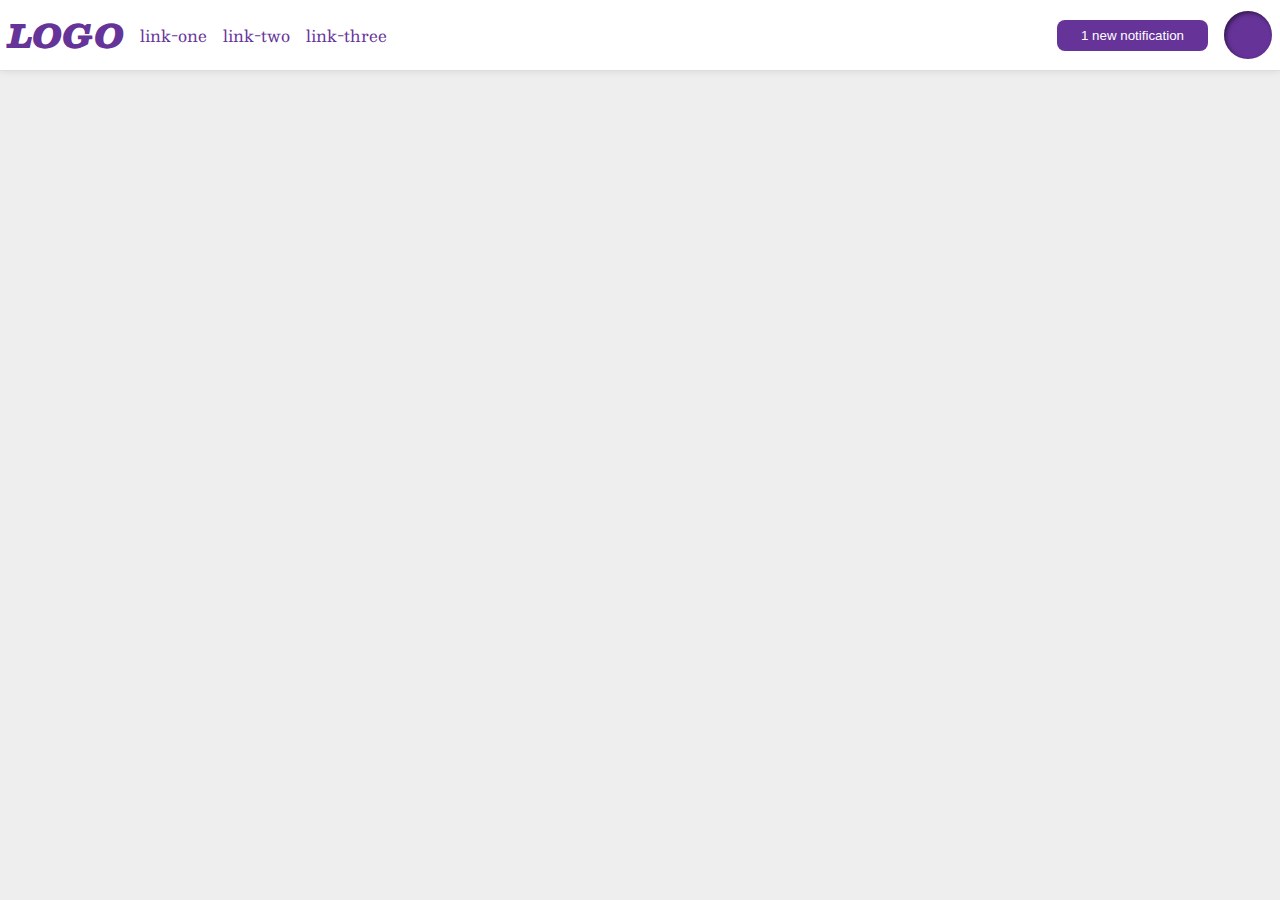
<file: flex/03-flex-header-2/index.html>
<!DOCTYPE html>
<html lang="en">
  <head>
    <meta charset="UTF-8">
    <meta http-equiv="X-UA-Compatible" content="IE=edge">
    <meta name="viewport" content="width=device-width, initial-scale=1.0">
    <title>Flex Header 2</title>
    <link rel="stylesheet" href="style.css">
  </head>
  <body>
    <div class="header">
      <div class="logo">
        LOGO
      </div>
      <ul class="links">
        <li><a href="google.com">link-one</a></li>
        <li><a href="google.com">link-two</a></li>
        <li><a href="google.com">link-three</a></li>
      </ul>
      <div class="header-right">
        <button class="notifications">
          1 new notification
        </button>
        <div class="profile-image"></div>
      </div>
    </div>
  </body>
</html>
</file>
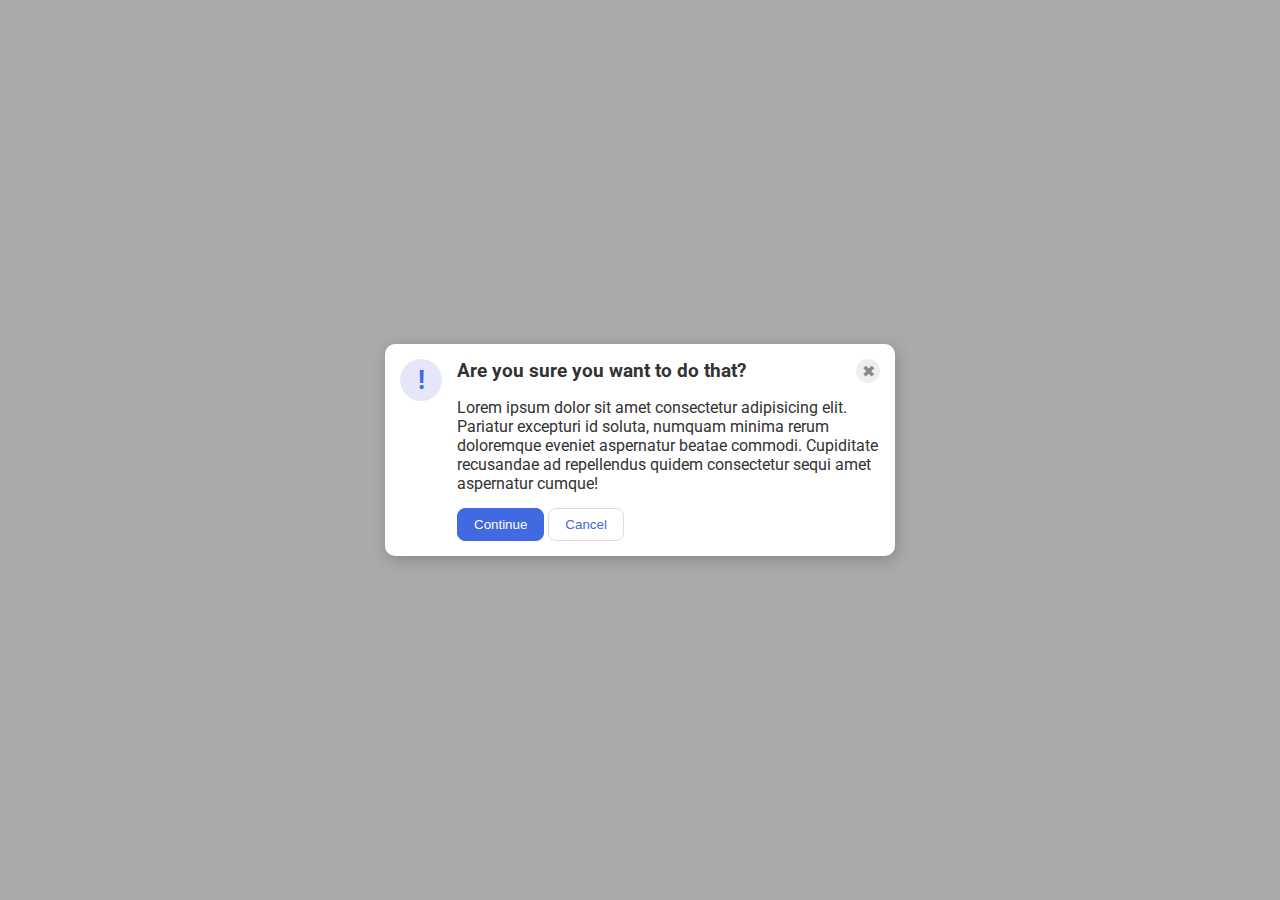
<file: flex/05-flex-modal/index.html>
<!DOCTYPE html>
<html lang="en">
  <head>
    <meta charset="UTF-8">
    <meta http-equiv="X-UA-Compatible" content="IE=edge">
    <meta name="viewport" content="width=device-width, initial-scale=1.0">
    <link rel="stylesheet" href="style.css">
    <title>Modal</title>
  </head>
  <body>
    <div class="modal">
      <div class="icon">!</div>
      <div class="container">
        <div class="header-container">
          <h3>Are you sure you want to do that?</h3>
          <div class="close-button">✖</div>
        </div>
        <div class="text">Lorem ipsum dolor sit amet consectetur adipisicing elit. Pariatur excepturi id soluta, numquam minima rerum doloremque eveniet aspernatur beatae commodi. Cupiditate recusandae ad repellendus quidem consectetur sequi amet aspernatur cumque!</div>
        <div class="button-container">
          <button class="continue">Continue</button>
          <button class="cancel">Cancel</button>
        </div>
      </div>
    </div>
  </body>
</html>
</file>
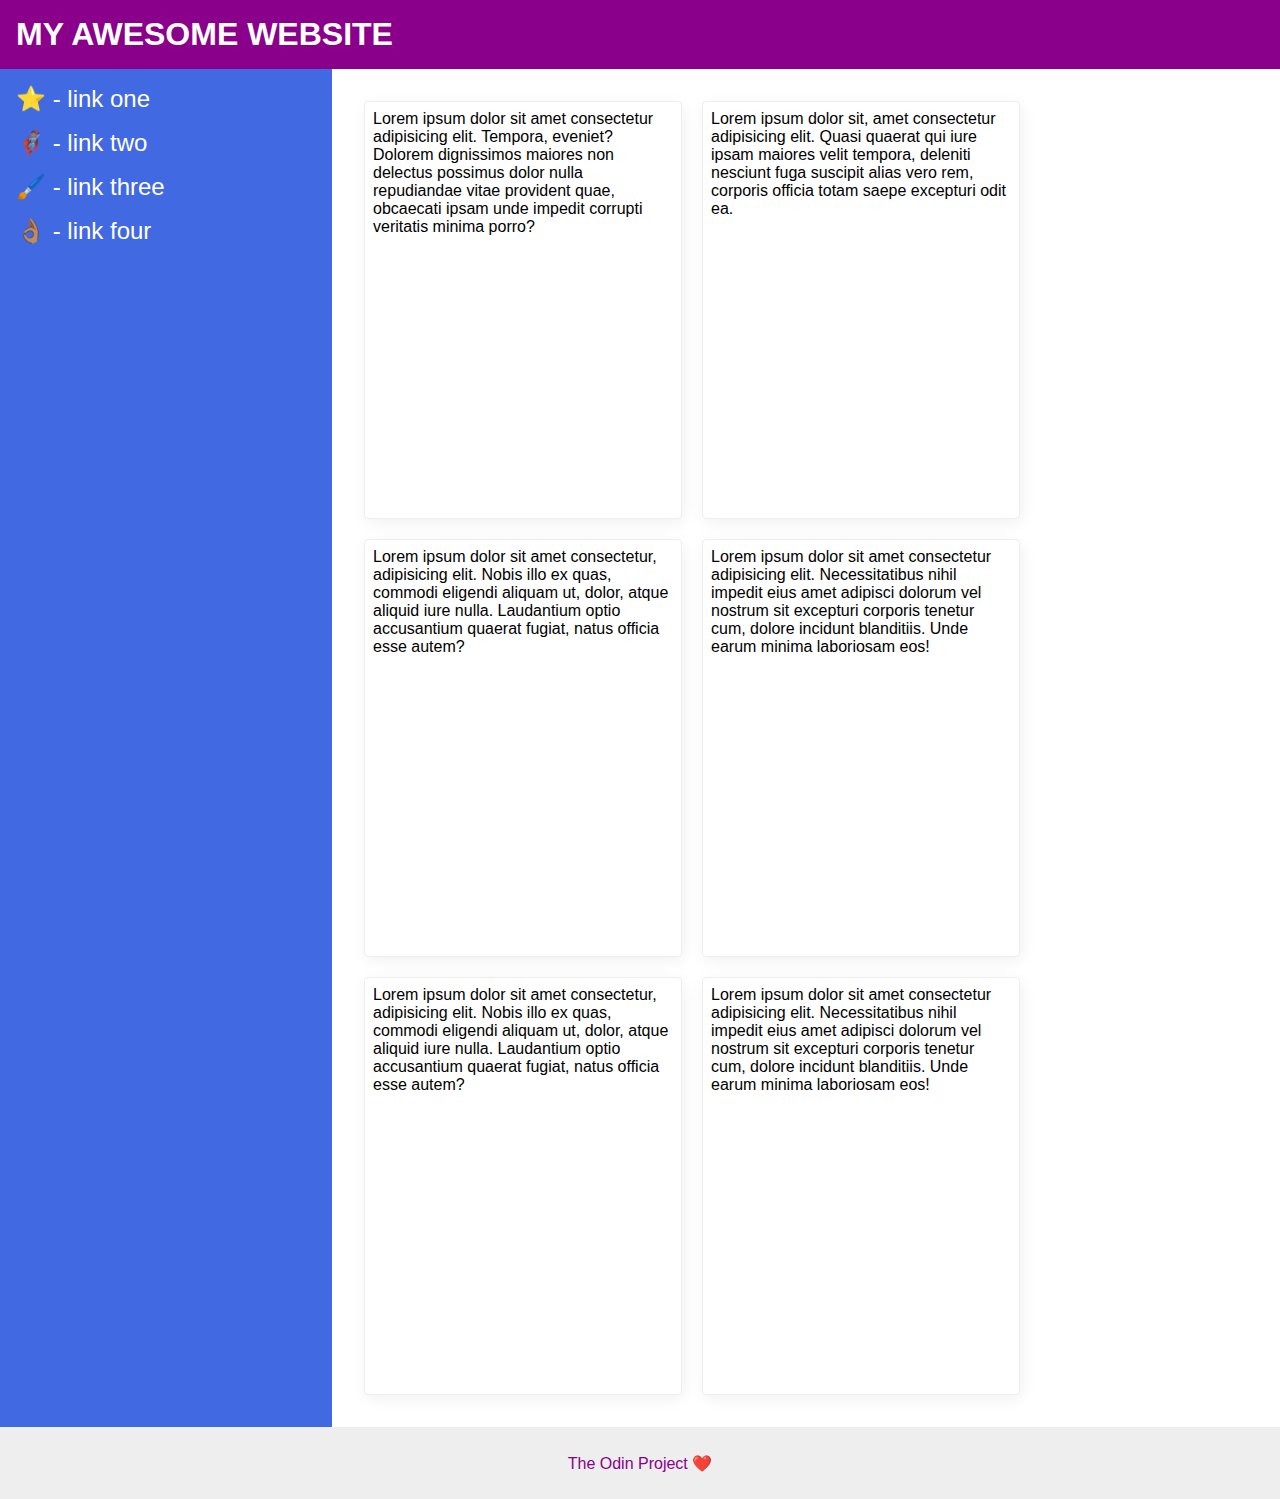
<file: flex/07-flex-layout-2/index.html>
<!DOCTYPE html>
<html lang="en">
  <head>
    <meta charset="UTF-8">
    <meta http-equiv="X-UA-Compatible" content="IE=edge">
    <meta name="viewport" content="width=device-width, initial-scale=1.0">
    <title>The Holy Grail</title>
    <link rel="stylesheet" href="style.css">
  </head>
  <body>
    <div class="header">
      MY AWESOME WEBSITE
    </div>
    <div class="content">
      <div class="sidebar">
        <ul>
          <li><a href="#">⭐ - link one</a></li>
          <li><a href="#">🦸🏽‍♂️ - link two</a></li>
          <li><a href="#">🖌️ - link three</a></li>
          <li><a href="#">👌🏽 - link four</a></li>
        </ul>
      </div>

      <div class="cards">
        <div class="card">Lorem ipsum dolor sit amet consectetur adipisicing elit. Tempora, eveniet? Dolorem dignissimos maiores non delectus possimus dolor nulla repudiandae vitae provident quae, obcaecati ipsam unde impedit corrupti veritatis minima porro?</div>
        <div class="card">Lorem ipsum dolor sit, amet consectetur adipisicing elit. Quasi quaerat qui iure ipsam maiores velit tempora, deleniti nesciunt fuga suscipit alias vero rem, corporis officia totam saepe excepturi odit ea.</div>
        <div class="card">Lorem ipsum dolor sit amet consectetur, adipisicing elit. Nobis illo ex quas, commodi eligendi aliquam ut, dolor, atque aliquid iure nulla. Laudantium optio accusantium quaerat fugiat, natus officia esse autem?</div>
        <div class="card">Lorem ipsum dolor sit amet consectetur adipisicing elit. Necessitatibus nihil impedit eius amet adipisci dolorum vel nostrum sit excepturi corporis tenetur cum, dolore incidunt blanditiis. Unde earum minima laboriosam eos!</div>
        <div class="card">Lorem ipsum dolor sit amet consectetur, adipisicing elit. Nobis illo ex quas, commodi eligendi aliquam ut, dolor, atque aliquid iure nulla. Laudantium optio accusantium quaerat fugiat, natus officia esse autem?</div>
        <div class="card">Lorem ipsum dolor sit amet consectetur adipisicing elit. Necessitatibus nihil impedit eius amet adipisci dolorum vel nostrum sit excepturi corporis tenetur cum, dolore incidunt blanditiis. Unde earum minima laboriosam eos!</div>
      </div>
    </div>  
    <div class="footer">
      The Odin Project ❤️
    </div>
  </body>
</html>
</file>
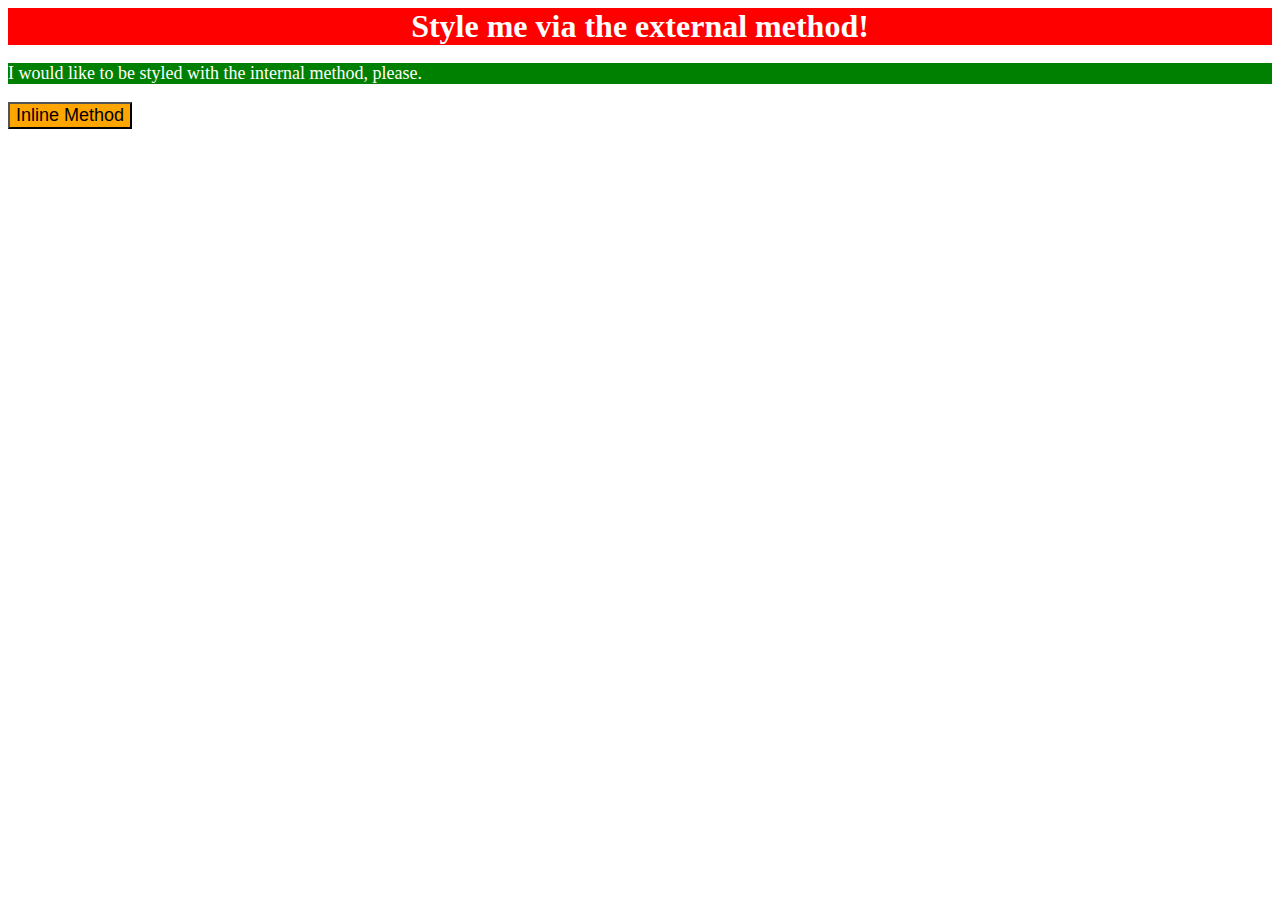
<file: foundations/01-css-methods/index.html>
<!DOCTYPE html>
<html lang="en">
  <head>
    <style>
      p {
        background-color: green;
        font-size: 18px;
        color: white;
      }
    </style>
    <meta charset="UTF-8">
    <meta http-equiv="X-UA-Compatible" content="IE=edge">
    <meta name="viewport" content="width=device-width, initial-scale=1.0">
    <link rel="stylesheet" href="style.css">
    <title>Methods for Adding CSS</title>
  </head>
  <body>
    <div>Style me via the external method!</div>
    <p>I would like to be styled with the internal method, please.</p>
    <button style="background-color: orange; font-size: 18px;">Inline Method</button>
  </body>
</html>
</file>
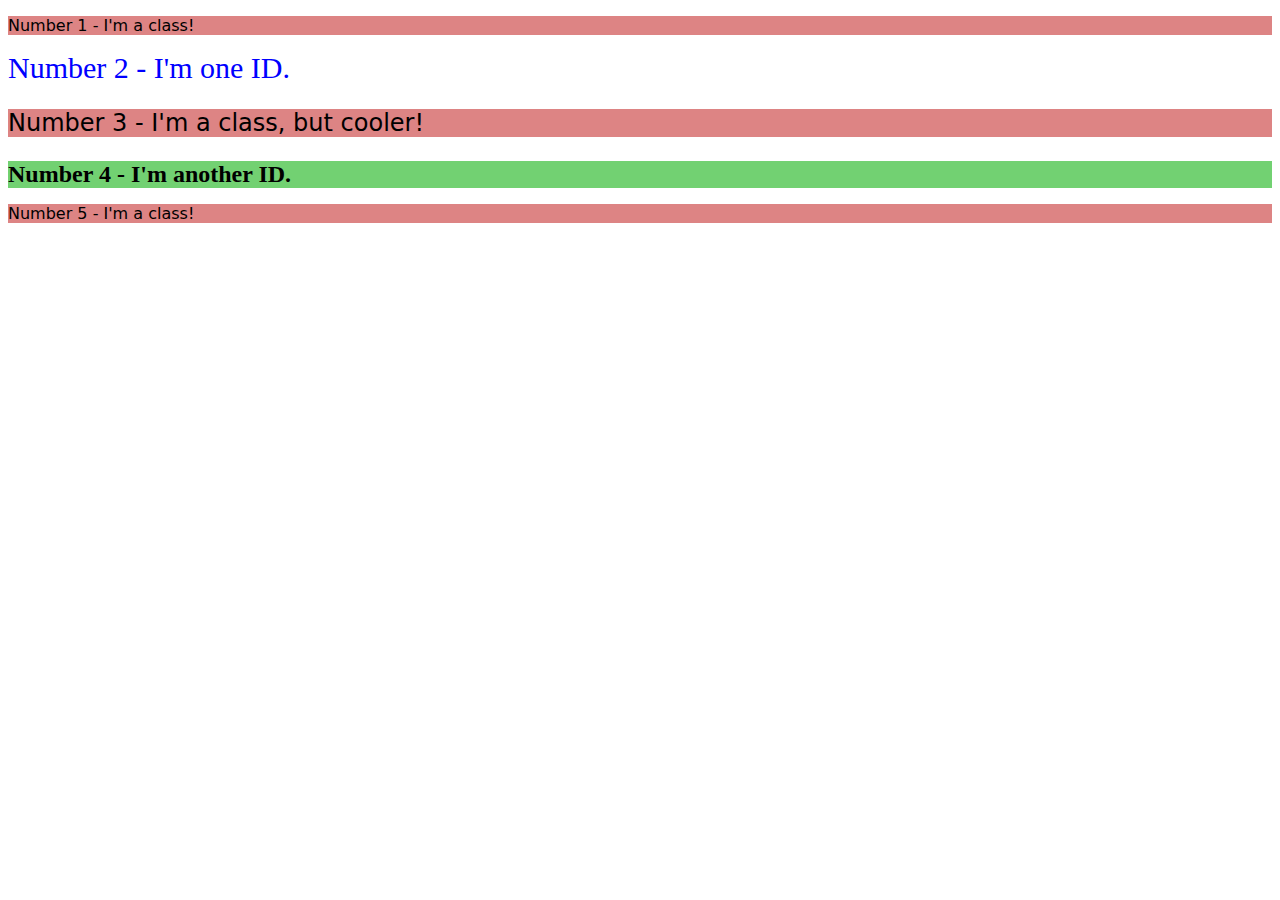
<file: foundations/02-class-id-selectors/index.html>
<!DOCTYPE html>
<html lang="en">
  <head>
    <meta charset="UTF-8">
    <meta http-equiv="X-UA-Compatible" content="IE=edge">
    <meta name="viewport" content="width=device-width, initial-scale=1.0">
    <title>Class and ID Selectors</title>
    <link rel="stylesheet" href="style.css">
  </head>
  <body>
    <p class="odd-p">Number 1 - I'm a class!</p>
    <div id="div2">Number 2 - I'm one ID.</div>
    <p class="odd-p cool-p">Number 3 - I'm a class, but cooler!</p>
    <div id="div4">Number 4 - I'm another ID.</div>
    <p class="odd-p">Number 5 - I'm a class!</p>
  </body>
</html>
</file>
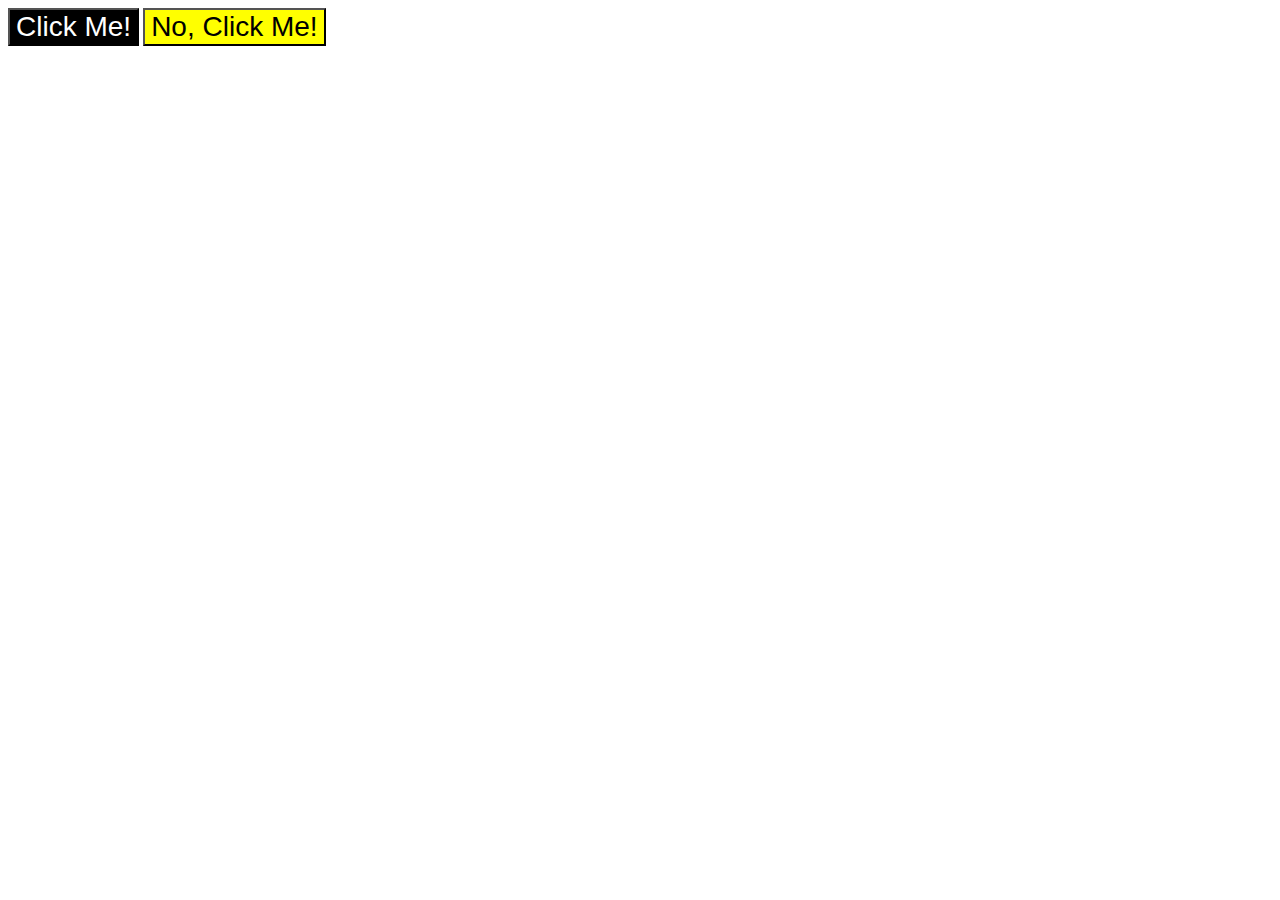
<file: foundations/03-grouping-selectors/index.html>
<!DOCTYPE html>
<html lang="en">
  <head>
    <meta charset="UTF-8">
    <meta http-equiv="X-UA-Compatible" content="IE=edge">
    <meta name="viewport" content="width=device-width, initial-scale=1.0">
    <title>Grouping Selectors</title>
    <link rel="stylesheet" href="style.css">
  </head>
  <body>
    <button class="button-1">Click Me!</button>
    <button class="button-2">No, Click Me!</button>
  </body>
</html>
</file>
<file: flex/03-flex-header-2/style.css>
/* this is some magical font-importing.  
you'll learn about it later. */
@import url('https://fonts.googleapis.com/css2?family=Besley:ital,wght@0,400;1,900&display=swap');

* {
  margin: 0;
  padding: 0;
}

body {
  margin: 0;
  background: #eee;
  font-family: Besley, serif;
}

.header {
  background: white;
  border-bottom: 1px solid #ddd;
  box-shadow: 0 0 8px rgba(0,0,0,.1);
  display: flex;
}

.profile-image {
  background: rebeccapurple;
  box-shadow: inset 2px 2px 4px rgba(0,0,0,.5);
  border-radius: 50%;
  width: 48px;
  height: 48px;
}

.logo {
  color: rebeccapurple;
  font-size: 32px;
  font-weight: 900;
  font-style: italic;
  margin: 8px 16px 8px 8px;
}

button {
  border: none;
  border-radius: 8px;
  background: rebeccapurple;
  color: white;
  padding: 8px 24px;
}

a {
  /* this removes the line under our links */
  text-decoration: none;
  color: rebeccapurple;
}

ul {
  list-style-type: none;
  display: flex;
  gap: 16px;
  align-items: center;
  justify-content: flex-start;
}

.header-right {
  display: flex;
  gap: 16px;
  align-items: center;
  margin: 8px 8px 8px auto;
}
</file>
<file: flex/05-flex-modal/style.css>
@import url('https://fonts.googleapis.com/css2?family=Roboto:wght@400;700&display=swap');

* {
  margin: 0;
  padding: 0;
}

html, body {
  height: 100%;
}

body {
  font-family: Roboto, sans-serif;
  margin: 0;
  background: #aaa;
  color: #333;
  /* I'll give you this one for free lol */
  display: flex;
  align-items: center;
  justify-content: center;
}

.modal {
  background: white;
  width: 480px;
  border-radius: 10px;
  box-shadow: 2px 4px 16px rgba(0,0,0,.2);
  display: flex;
  padding: 15px;
}

.icon {
  color: royalblue;
  font-size: 26px;
  font-weight: 700;
  background: lavender;
  width: 42px;
  height: 42px;
  border-radius: 50%;
  display: flex;
  align-items: center;
  justify-content: center;
  flex: 0 0 auto;
}

.container {
  display: flex;
  flex-direction: column;
  gap: 15px;
  margin-left: 15px;
}

.header-container {
  display: flex;
  align-items: center;
}

.close-button {
  background: #eee;
  border-radius: 50%;
  color: #888;
  font-weight: 400;
  font-size: 16px;
  height: 24px;
  width: 24px;
  display: flex;
  align-items: center;
  justify-content: center;
  margin-left: auto;
}

button {
  padding: 8px 16px;
  border-radius: 8px;
}

button.continue {
  background: royalblue;
  border: 1px solid royalblue;
  color: white;
}

button.cancel {
  background: white;
  border: 1px solid #ddd;
  color: royalblue;
}
</file>
<file: flex/07-flex-layout-2/style.css>
* {
  margin: 0px;
  padding: 0px;
}
body {
  font-family: -apple-system, BlinkMacSystemFont, 'Segoe UI', Roboto, Oxygen, Ubuntu, Cantarell, 'Open Sans', 'Helvetica Neue', sans-serif;
  margin: 0;
  min-height: 100vh;
  display: flex;
  flex-direction: column;
}

.header {
  height: 72px;
  background: darkmagenta;
  color: white;
  font-weight: 900;
  font-size: 32px;
  padding: 16px;
  flex: 0;
}

.content {
  display: flex;
  flex: 1;
}

.footer {
  height: 72px;
  background: #eee;
  color: darkmagenta;
  display: flex;
  align-items: center;
  justify-content: center;
}

.sidebar {
  min-width: 300px;
  background: royalblue;
  padding: 16px;
  flex: 0;
}

.cards {
  display: flex;
  padding: 32px;
  flex-wrap: wrap;
  gap: 20px;
}

.card {
  border: 1px solid #eee;
  width: 300px;
  height: 400px;
  box-shadow: 2px 4px 16px rgba(0,0,0,.06);
  padding: 8px;
  border-radius: 4px;
}

a:link {
  text-decoration: none;
  color: white;
  font-size: 24px;
}

ul {
  list-style: none;
}

li {
  margin-bottom: 16px;
}
</file>
<file: foundations/01-css-methods/style.css>
/*style.css*/

div {
    background-color: red;
    color: white;
    font-size: 32px;
    text-align: center;
    font-weight: bold;
}
</file>
<file: foundations/02-class-id-selectors/style.css>
.odd-p {
    background-color: rgb(221, 132, 132);
    font-family: Verdana, "DejaVu Sans", sans-serif
}

#div2 {
    color: blue;
    font-size: 30px;
}

#div4 {
    background-color: rgb(114, 209, 114);
    font-size: 24px;
    font-weight: bold;
}

.odd-p.cool-p {
    font-size: 24px;
}
</file>
<file: foundations/03-grouping-selectors/style.css>
/*style.css*/
.button-1,
.button-2 {
    font-size: 28px;
    font-family: Helvetica, "Times New Roman", sans-serif;
}

.button-1 {
    background-color: black;
    color: white;
}

.button-2 {
    background-color: yellow;
}
</file>
